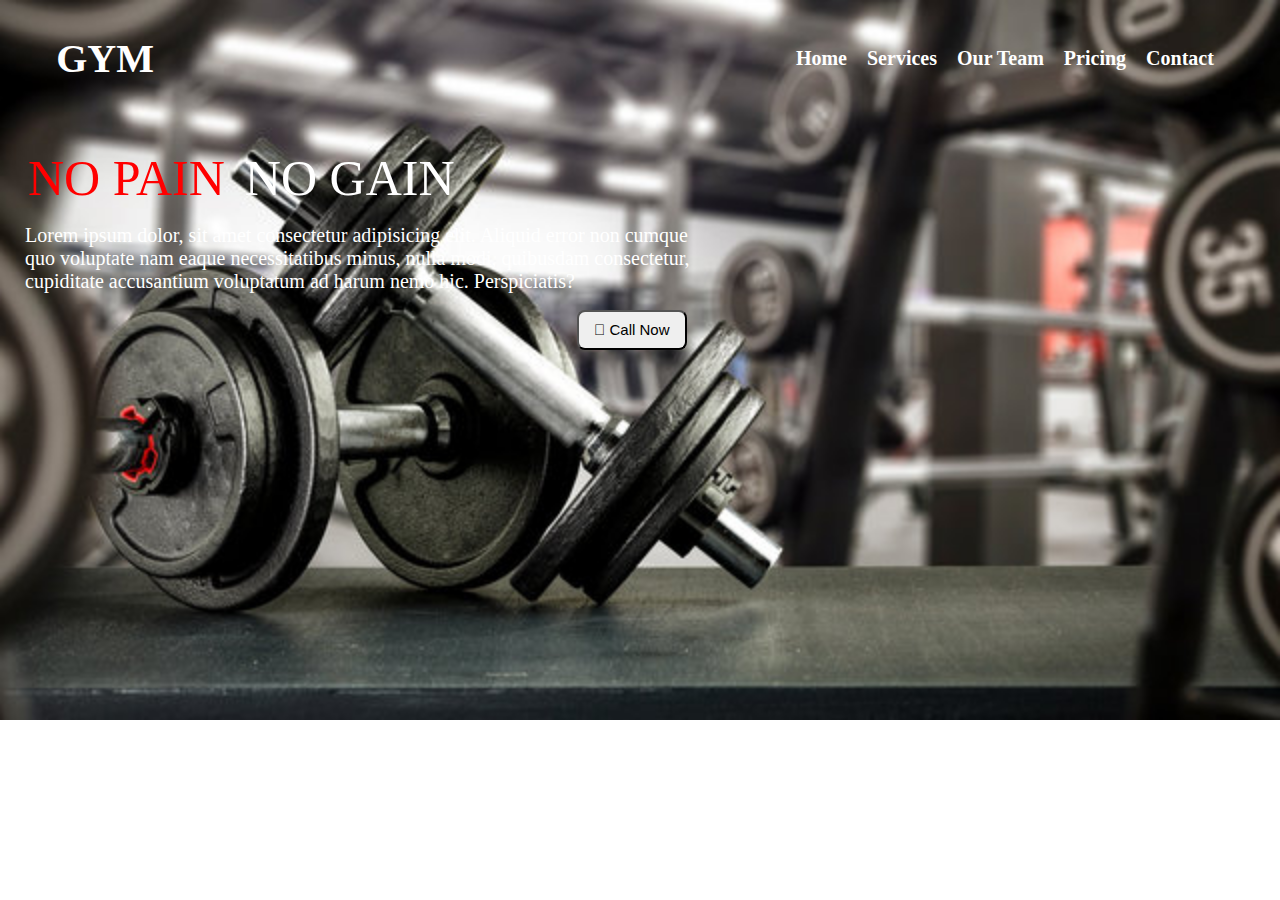
<file: index.html>
<!DOCTYPE html>
<html lang="en">
<head>
  <meta charset="UTF-8">
  <meta name="viewport" content="width=device-width, initial-scale=1.0">
  <title>Document</title>
  <link rel="stylesheet" href= "style22.css">
</head>
<body>
    <div id="nav">
      <h1>GYM</h1>
      <h3>Home</h3>
      <h3>Services</h3>
      <h3>Our Team</h3>
      <h3>Pricing</h3>
      <h3> Contact</h3>
    </div>
    <div id="nav2">
      <p><span id="first">NO PAIN</span><span id="second">NO GAIN</span></p>
    </div>
  <div id="para">
    <p id="one">Lorem ipsum dolor, sit amet consectetur adipisicing elit. Aliquid error non cumque quo voluptate nam eaque necessitatibus minus, nulla modi, quibusdam consectetur, cupiditate accusantium voluptatum ad harum nemo hic. Perspiciatis?</p>
    </div>
    <button>	&#xf2a0; Call Now</button>
</body>
</html>
</file>
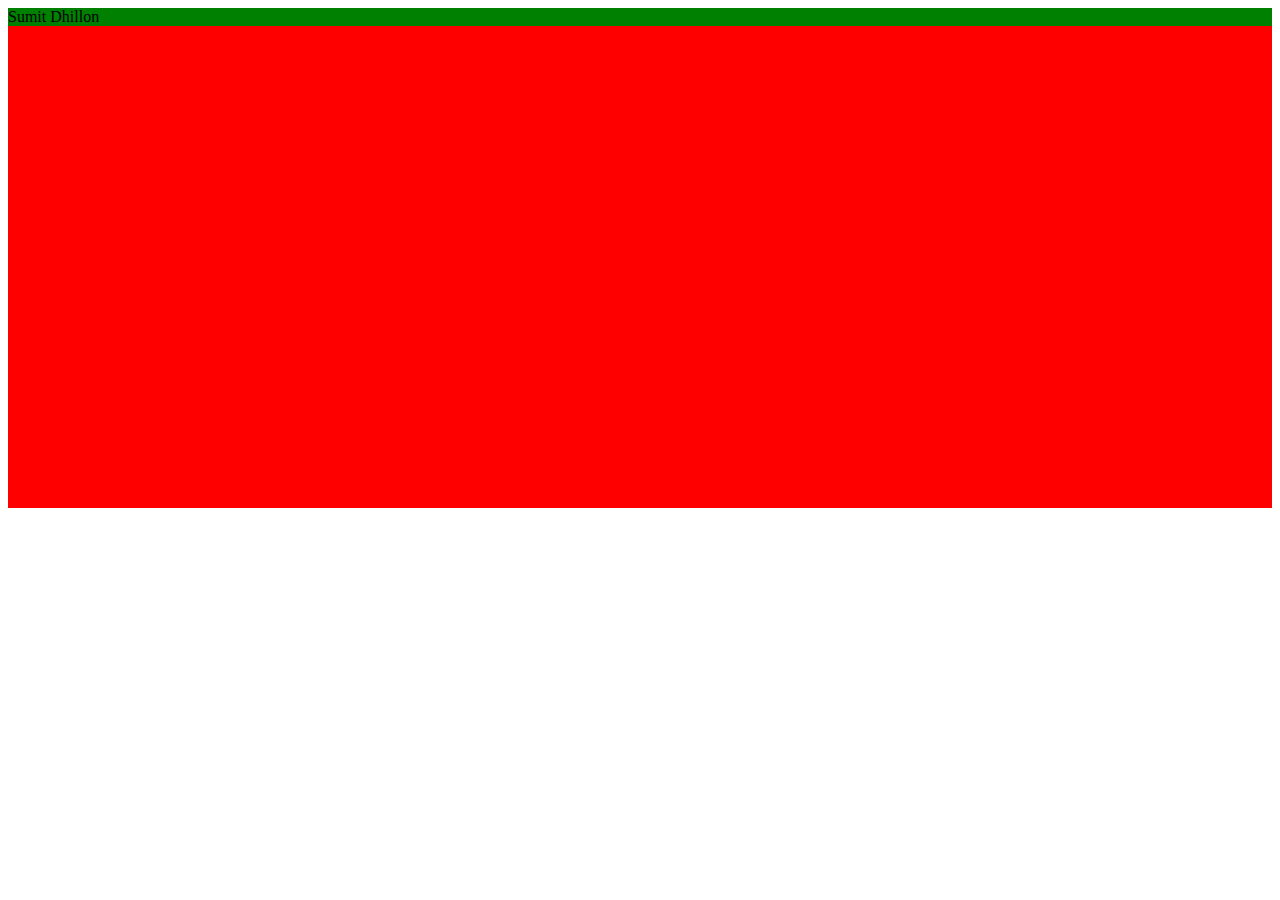
<file: b2/index.html>
<!doctype html>
<html lang="en">
  <head>
    <!-- Required meta tags -->
    <meta charset="utf-8">
    <meta name="viewport" content="width=device-width, initial-scale=1">

    <!-- Bootstrap CSS -->
    <link href="https://cdn.jsdelivr.net/npm/bootstrap@5.0.2/dist/css/bootstrap.min.css" rel="stylesheet" integrity="sha384-EVSTQN3/azprG1Anm3QDgpJLIm9Nao0Yz1ztcQTwFspd3yD65VohhpuuCOmLASjC" crossorigin="anonymous">
    <style>
        #red{
            background-color: red;
            height: 500px;
        }
        #green{
            background-color: green;
        }
    </style>

    <title>bootstrap site1</title>
  </head>
  <body>
    <div class="container-fluid" id="red">
        <div class="row" id="green">Sumit Dhillon</div>
    </div>
     <!--
    <div class="bg-success text-white" >
        <h1>dahola jind</h1>
    </div>-->
    <!-- Option 1: Bootstrap Bundle with Popper -->
    <script src="https://cdn.jsdelivr.net/npm/bootstrap@5.0.2/dist/js/bootstrap.bundle.min.js" integrity="sha384-MrcW6ZMFYlzcLA8Nl+NtUVF0sA7MsXsP1UyJoMp4YLEuNSfAP+JcXn/tWtIaxVXM" crossorigin="anonymous"></script>

  </body>
</html>
</file>
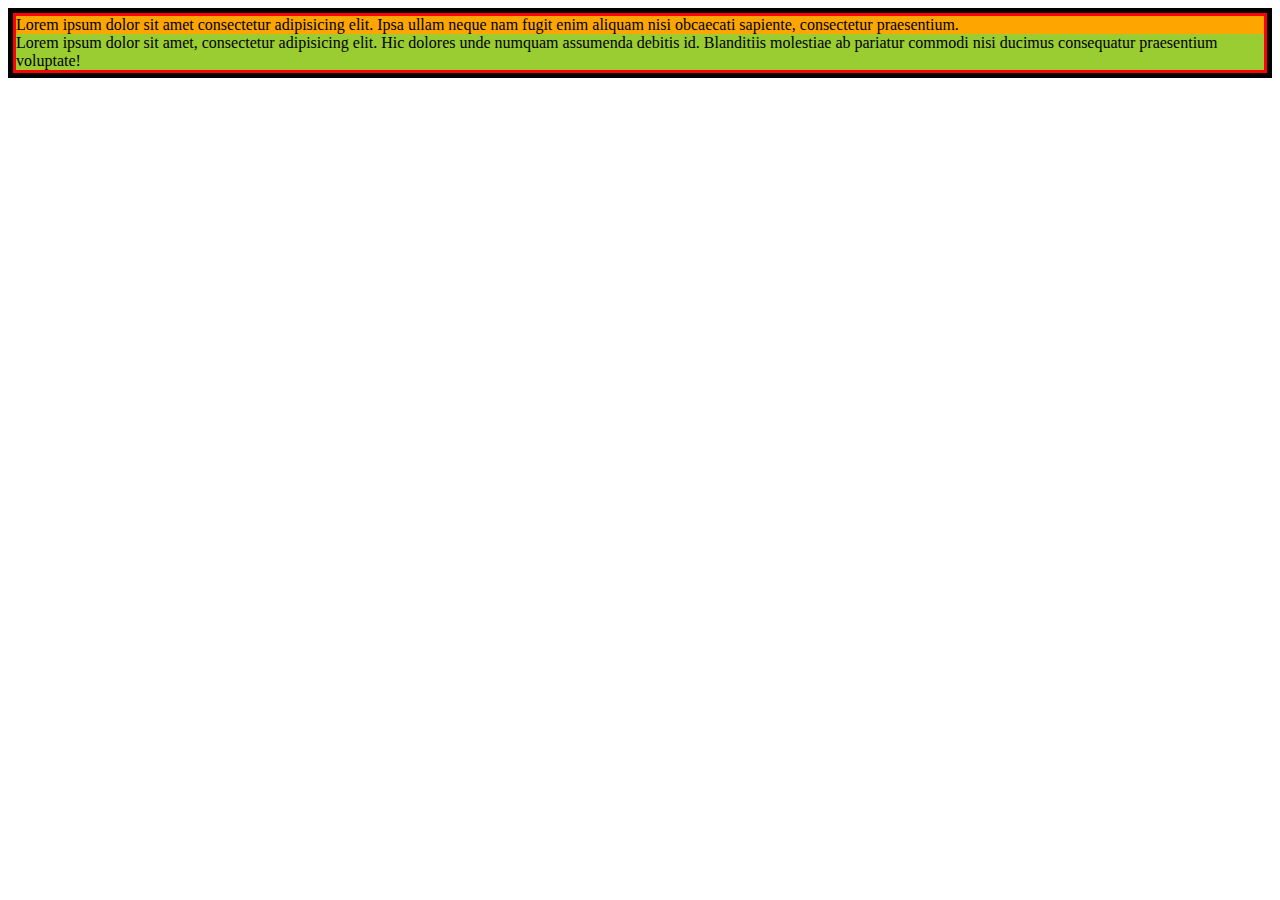
<file: bootstrap v5/index.html>
<!DOCTYPE html>
<html lang="en">
<head>
    <meta charset="UTF-8">
    <meta name="viewport" content="width=device-width, initial-scale=1.0">
    <title>Bootstrap Offset</title>
    <link href="https://cdn.jsdelivr.net/npm/bootstrap@5.0.2/dist/css/bootstrap.min.css" rel="stylesheet" integrity="sha384-EVSTQN3/azprG1Anm3QDgpJLIm9Nao0Yz1ztcQTwFspd3yD65VohhpuuCOmLASjC" crossorigin="anonymous">
    <link rel="stylesheet" href="style.css">
</head>
<body>
    <div class="container">
        <div class="row">
            <div class="col-sm-3 ml-3 orange">
                Lorem ipsum dolor sit amet consectetur adipisicing elit. Ipsa ullam neque nam fugit enim aliquam nisi obcaecati sapiente, consectetur praesentium.
            </div>
            <div class="col-sm-4 green">
                Lorem ipsum dolor sit amet, consectetur adipisicing elit. Hic dolores unde numquam assumenda debitis id. Blanditiis molestiae ab pariatur commodi nisi ducimus consequatur praesentium voluptate!
            </div>
        </div>
    </div>
</body>
</html>
</file>
<file: style22.css>
body{
    background-image: url(gym.jpg);
     background-repeat: no-repeat;
     background-size: cover;
     background-position: inherit;
}
#nav {
    /*height: 100%;
    width: 100%;*/
    display: flex;
    justify-content: center;
    align-items: center;
    
}
h1{
    margin-right: 50%;
    color: white;
    font-size: 40px;
}
h1:hover{
    color: rgb(223, 54, 42);
    border-bottom:  2px solid red;

}
h3{
    margin: 10px;
    color: white;
    font-size:20px;
}
h3:hover{
    color: rgb(223, 54, 42);;
    border-bottom: 2px solid red;

}
#nav2{
    margin-top: 40px;
}
#first{
   font-size: 50px;
    color: red;
    margin: 20px;
}
#second{
    font-size: 50px;
    color: white;
 }
span:hover{
    color: red;
    border-bottom: 2px solid red;

}
#para{
    width: 700px;
}
#one{
    margin: 17px;
    color: #fff;
    font-size: 20px;
}
button{
    margin-left: 45% ;
    height: 40px;
    width: 110px;
    font-size: 15px;
    border-radius: 8px;
}
button:hover{
    background-color: rgb(184, 24, 24);

}
</file>
<file: bootstrap v5/style.css>
.container{
    border: 5px solid black;
}

.row{
    border: 3px solid red;
}

.pink{
    background: pink;
}

.orange{
    background: orange;
}

.blue{
    background: #007bff;
}

.green{
    background: yellowgreen;
}
</file>
